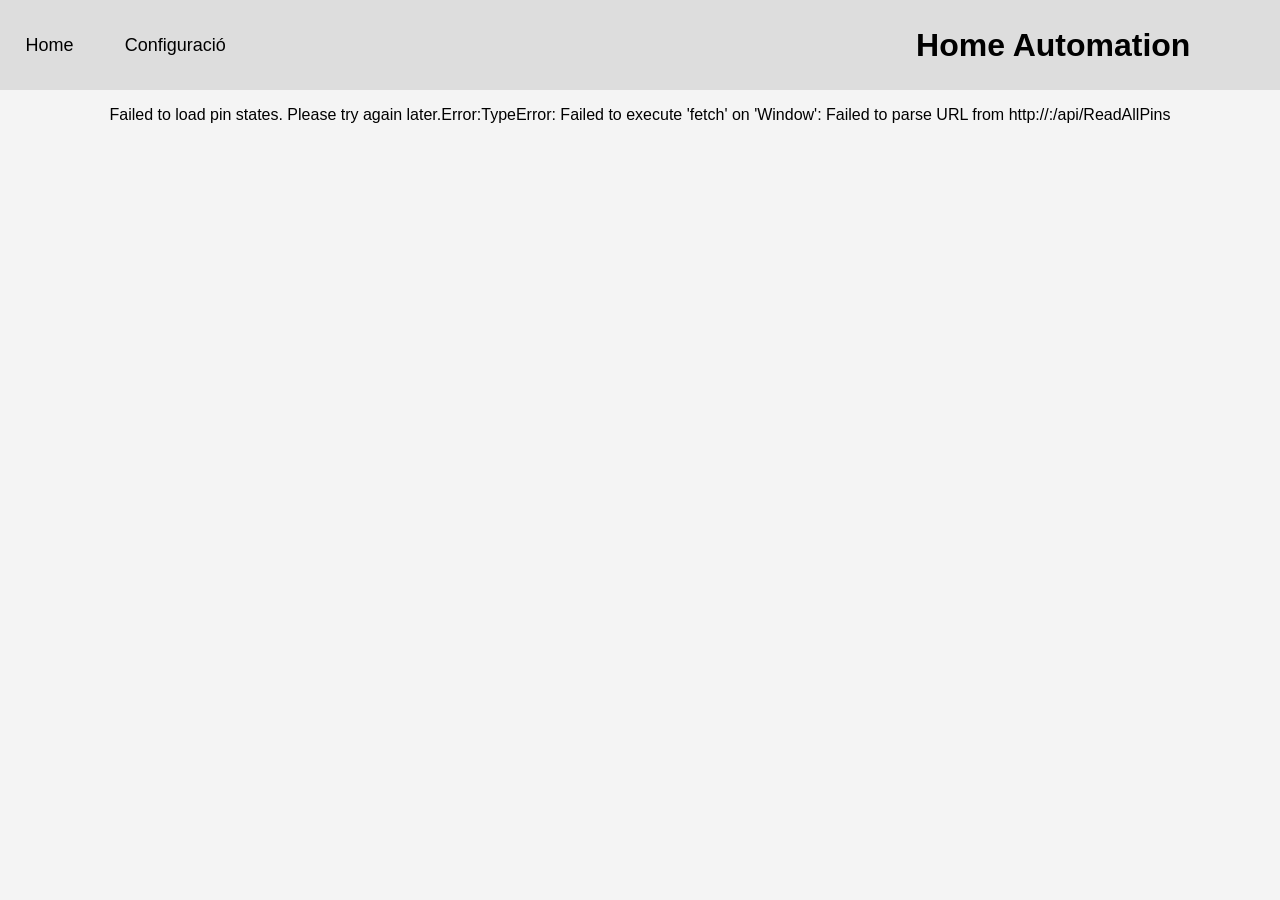
<file: home-auto-web/index.html>
<!DOCTYPE html>
<html lang="ca">

<head>
	<meta charset="UTF-8">
	<title>Home Automation</title>
	<link rel="stylesheet" href="index.css">
</head>

<body>
	<header>
		<div id="nav-cont">
			<nav>
				<a href="index.html" id="home-page" class="button-header">Home</a>
				<a href="config/config.html" id="conf-page" class="button-header">Configuració</a>
			</nav>
		</div>
		<div id="title-header">
			<h1>Home Automation</h1>
		</div>
	</header>
	<div id="pins-container"></div>
	<script src="index.js"></script>
</body>

</html>
</file>
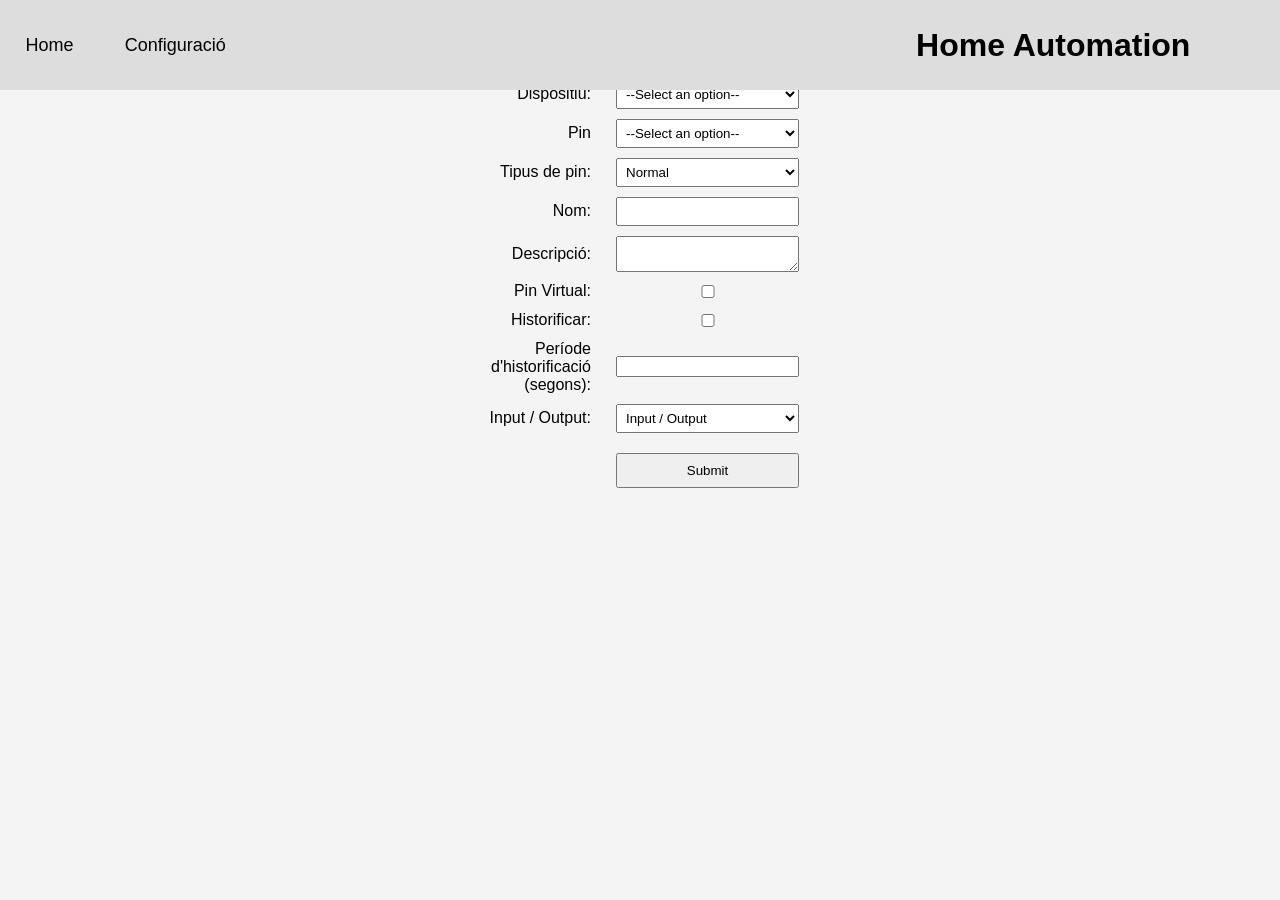
<file: home-auto-web/config/config.html>
<!DOCTYPE html>
<html lang="ca">

<head>
  <meta charset="UTF-8">
  <title>Home Automation</title>
  <link rel="stylesheet" href="../index.css">
</head>

<body>
  <header>
    <div id="nav-cont">
      <nav>
        <a href="../index.html" id="home-page" class="button-header">Home</a>
        <a href="config.html" id="conf-page" class="button-header">Configuració</a>
      </nav>
    </div>
    <div id="title-header">
      <h1>Home Automation</h1>
    </div>
  </header>
  <h1>Configura un pin</h1>
  <div id="general-error"></div>
  <div id="dform">
    <form id="conf-form">
      <label for="iDevice">Dispositiu:</label>
      <select name="iDevice" id="select-idevice" required>
        <option value="">--Select an option--</option>
        <option value="relay">Relé</option>
        <option value="digitalpin">Pin Digital</option>
      </select>
      <label for="iPin">Pin</label>
      <select name="iPin" id="select-ipin" required>
        <option value="">--Select an option--</option>
        <option value="1.1">1.1</option>
        <option value="1.2">1.2</option>
        <option value="1.3">1.3</option>
        <option value="1.4">1.4</option>
        <option value="1.5">1.5</option>
        <option value="1.6">1.6</option>
        <option value="1.7">1.7</option>
        <option value="1.8">1.8</option>
        <option value="2.1">2.1</option>
        <option value="2.2">2.2</option>
        <option value="2.3">2.3</option>
        <option value="2.4">2.4</option>
        <option value="2.5">2.5</option>
        <option value="2.6">2.6</option>
        <option value="2.7">2.7</option>
        <option value="2.8">2.8</option>
      </select>
      <label for="iType">Tipus de pin:</label>
      <select name="iType" id="iType" required>
        <option value="normal">Normal</option>
        <option value="master">Master</option>
      </select>
      <label for="iName">Nom:</label>
      <input type="text" id="iName" name="iName" required>
      <label for="iDesc">Descripció:</label>
      <textarea name="iDesc" id="iDesc"></textarea>
      <label for="isVirtual">Pin Virtual:</label>
      <input type="checkbox" id="isVirtual" name="isVirtual">
      <label for="isHist">Historificar:</label>
      <input type="checkbox" id="isHist" name="isHist">
      <label for="iHistPeriod">Període d'historificació (segons):</label>
      <input type="number" id="iHistPeriod" name="iHistPeriod" min="1">
      <label for="iIO">Input / Output:</label>
      <select name="iIO" id="iIO">
        <option value="io">Input / Output</option>
        <option value="i">Input</option>
        <option value="o">Output</option>
      </select>
    
      <input type="submit" value="Submit" onclick="ConfPin(event)">
    </form>
  </div>
  <script src="conf.js"></script>
</body>
</html>
</file>
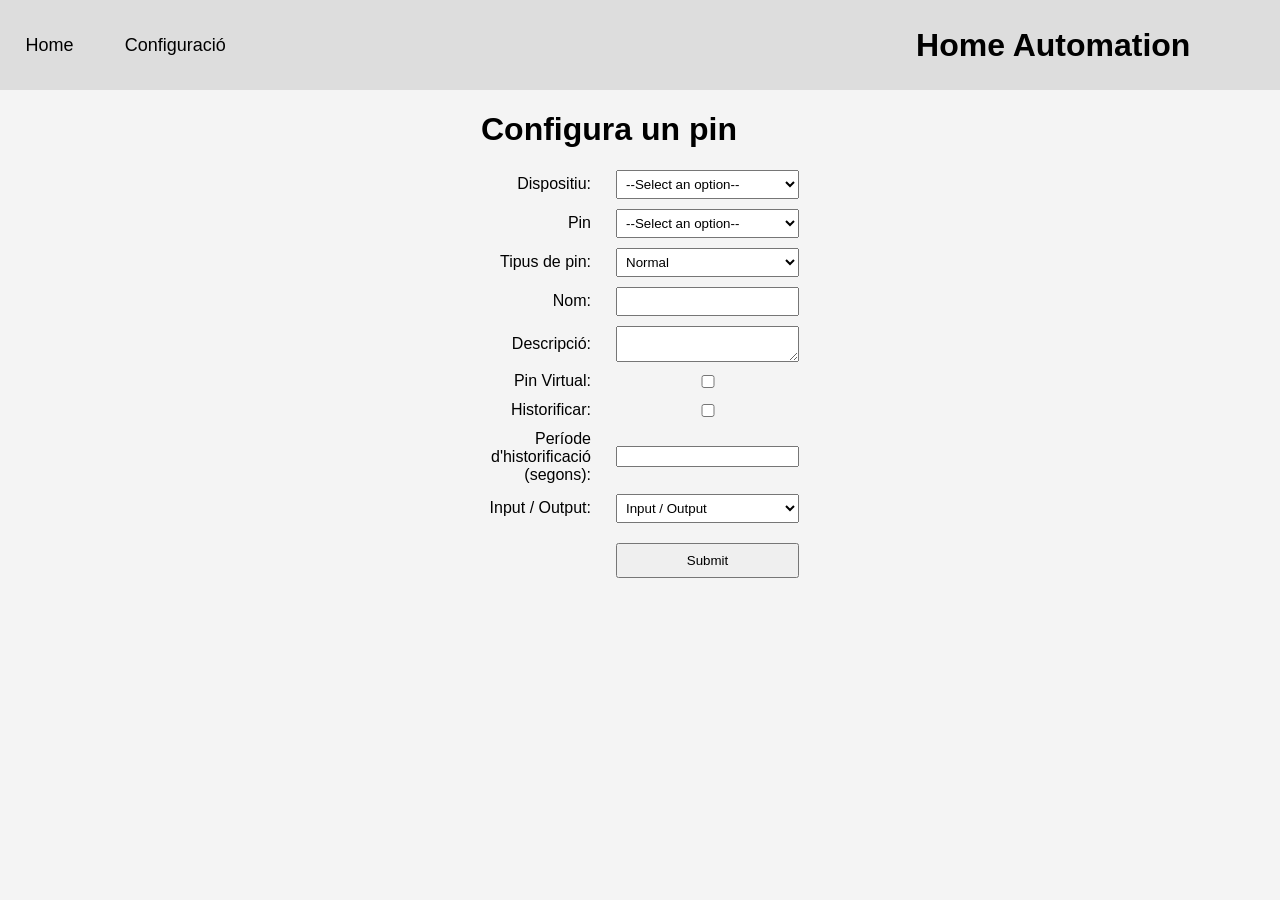
<file: web/config/config.html>
<!DOCTYPE html>
<html lang="ca">

<head>
	<meta charset="UTF-8">
	<title>Home Automation</title>
	<link rel="stylesheet" href="../index.css">
	<link rel="stylesheet" href="./config.css">
</head>

<body>
	<header>
		<div id="nav-cont">
			<nav>
				<a href="../index.html" id="home-page" class="button-header">Home</a>
				<a href="config.html" id="conf-page" class="button-header">Configuració</a>
			</nav>
		</div>
		<div id="title-header">
			<h1>Home Automation</h1>
		</div>
	</header>
	<main>
		<h1>Configura un pin</h1>
		<div id="general-error"></div>
		<div id="dform">
			<form id="conf-form">
				<label for="iDevice">Dispositiu:</label>
				<select name="iDevice" id="select-idevice" required>
					<option value="">--Select an option--</option>
					<option value="relay">Relé</option>
					<option value="digitalpin">Pin Digital</option>
				</select>
				<label for="iPin">Pin</label>
				<select name="iPin" id="select-ipin" required>
					<option value="">--Select an option--</option>
					<option value="1.1">1.1</option>
					<option value="1.2">1.2</option>
					<option value="1.3">1.3</option>
					<option value="1.4">1.4</option>
					<option value="1.5">1.5</option>
					<option value="1.6">1.6</option>
					<option value="1.7">1.7</option>
					<option value="1.8">1.8</option>
					<option value="2.1">2.1</option>
					<option value="2.2">2.2</option>
					<option value="2.3">2.3</option>
					<option value="2.4">2.4</option>
					<option value="2.5">2.5</option>
					<option value="2.6">2.6</option>
					<option value="2.7">2.7</option>
					<option value="2.8">2.8</option>
				</select>
				<label for="iType">Tipus de pin:</label>
				<select name="iType" id="iType" required>
					<option value="normal">Normal</option>
					<option value="master">Master</option>
				</select>
				<label for="iName">Nom:</label>
				<input type="text" id="iName" name="iName" required>
				<label for="iDesc">Descripció:</label>
				<textarea name="iDesc" id="iDesc"></textarea>
				<label for="isVirtual">Pin Virtual:</label>
				<input type="checkbox" id="isVirtual" name="isVirtual">
				<label for="isHist">Historificar:</label>
				<input type="checkbox" id="isHist" name="isHist">
				<label for="iHistPeriod">Període d'historificació (segons):</label>
				<input type="number" id="iHistPeriod" name="iHistPeriod" min="1">
				<label for="iIO">Input / Output:</label>
				<select name="iIO" id="iIO">
					<option value="io">Input / Output</option>
					<option value="i">Input</option>
					<option value="o">Output</option>
				</select>

				<input type="submit" value="Submit" onclick="ConfPin(event)">
			</form>
		</div>
		<script src="conf.js"></script>
	</main>
</body>

</html>
</file>
<file: home-auto-web/index.css>
body {
	font-family: Arial, sans-serif;
	background-color: #f4f4f4;
	display: flex;
	flex-direction: column;
	justify-content: flex-start;
	/* Align items to the top (or adjust if you want to center vertically) */
	align-items: center;
	/* Center items horizontally */
	padding: 0px;
	width: 100%;
	/* Ensure body takes full width */
	margin: 0px;
	/* Remove default margin */
	box-sizing: border-box;
	/* Include padding and border in width calculation */
}

header {
	position: fixed;
	z-index: 99;
	width: 100%;
	height: 10vh;
	display: flex;
	justify-content: space-between;
	align-items: center;
	background-color: #dddddd;
}

a:link {
	font-style: normal;
	text-decoration: inherit;
	color: inherit;
	cursor: pointer;
}

a:visited {
	text-decoration: inherit;
	color: inherit;
	cursor: pointer;
}

#title-header {
	margin-right: 7vw;
}

#nav-cont {
	display: flex;
	flex-direction: row;
	justify-content: stretch;
	height: 100%;
}

nav {
	display: flex;
	align-items: center;
	flex-direction: row;
	height: 100%;
}

.button-header {
	flex: 1;
	font-size: 2vh;
	padding: 1vh 2vw 1vh 2vw;
	box-sizing: border-box;
}

#pins-container {
	margin-top: 10vh;
	width: 100%;
	/* Ensure the container is full width */
	display: flex;
	/* Make it a flex container to allow child div-pins to align properly */
	flex-direction: column;
	flex-flow: wrap;
	justify-content: center;
	/* Center the items horizontally within the container */
	align-items: center;
}

.div-pin {
	background: #fff;
	border-radius: 10px;
	box-shadow: 0 4px 8px rgba(0, 0, 0, 0.1);
	text-align: center;
	width: 100%;
	/* 90% of the screen width */
	max-width: 600px;
	/* Optional, can be increased if you want larger divs */
	margin: 10px;
	padding: 15px;
	transition: transform 0.2s;
	box-sizing: border-box;
	/* Include padding/border in width calculation */
}

.div-pin:hover {
	transform: scale(1.02);
}

.p-pin-title {
	font-size: 24px;
	font-weight: bold;
	margin: 0;
	color: #333;
}

.div-pin-state {
	width: 100%;
	padding: 10px;
	border-radius: 5px;
	font-size: 16px;
	font-weight: bold;
}

/* Status colors */
.p-pin-state {
	border-radius: 5px;
	color: #fff;
	padding: 1em;
}

.id-pin-state-0 {
	background-color: #f00;
}

.id-pin-state-1 {
	background-color: #068c08;
}

.btn-pin-state-change {
	width: 30%;
	border: none;
	padding: 0.4em;
	border-radius: 5px;
	color: #fff;
	cursor: pointer;
	background-color: #6666ff;
}

.btn-pin-state-change:hover {
	background-color: #000;
	transition: 0.5s;
}

.btn-pin-state-change-up {
	background-color: #068c08;
}

.btn-pin-state-change-down {
	background-color: #f00;
}

.pin-state-control-buttons {
	display: flex;
	justify-content: space-evenly;
	flex-wrap: wrap;
	flex-direction: row;
}

.p-calendar {
	text-align: center;
	font-size: 24px;
	font-weight: bold;
	margin: 0;
	padding-top: 1vh;
	padding-bottom: 2vh;
	width: 100%;
}

.div-calendar-selector {
	text-align: center;
	background-color: #eaeaea;
	border: 1px solid #ccc;
	border-radius: 5px;
	padding: 10px;
	width: 100%;
	box-sizing: border-box;
}

.div-calendar {
	background-color: #f5e6d4;
	border: 2px solid #d2b48c;
	border-radius: 5px;
	margin-top: 2vh;
	padding: 10px;
	width: 100%;
	box-sizing: border-box;
}

#conf-form {
	display: grid;
	grid-template-columns: 120px 1fr;
	gap: 10px 15px;
	align-items: center;
	max-width: 60vw;
	margin: auto;
}

#conf-form label {
	text-align: right;
	padding-right: 10px;
}

#conf-form select,
#conf-form input[type="text"] {
	padding: 5px;
}

#conf-form input[type="submit"] {
	grid-column: 2;
	padding: 8px 16px;
	margin-top: 10px;
}
</file>
<file: web/index.css>
body {
	font-family: Arial, sans-serif;
	background-color: #f4f4f4;
	display: flex;
	flex-direction: column;
	justify-content: flex-start;
	/* Align items to the top (or adjust if you want to center vertically) */
	align-items: center;
	/* Center items horizontally */
	padding: 0px;
	width: 100%;
	/* Ensure body takes full width */
	margin: 0px;
	/* Remove default margin */
	box-sizing: border-box;
	/* Include padding and border in width calculation */
}

header {
	position: fixed;
	z-index: 99;
	width: 100%;
	height: 10vh;
	display: flex;
	justify-content: space-between;
	align-items: center;
	background-color: #dddddd;
}

a:link {
	font-style: normal;
	text-decoration: inherit;
	color: inherit;
	cursor: pointer;
}

a:visited {
	text-decoration: inherit;
	color: inherit;
	cursor: pointer;
}

#title-header {
	margin-right: 7vw;
}

#nav-cont {
	display: flex;
	flex-direction: row;
	justify-content: stretch;
	height: 100%;
}

nav {
	display: flex;
	align-items: center;
	flex-direction: row;
	height: 100%;
}

.button-header {
	flex: 1;
	font-size: 2vh;
	padding: 1vh 2vw 1vh 2vw;
	box-sizing: border-box;
}

#pins-container {
	margin-top: 10vh;
	width: 100%;
	/* Ensure the container is full width */
	display: flex;
	/* Make it a flex container to allow child div-pins to align properly */
	flex-direction: column;
	flex-flow: wrap;
	justify-content: center;
	/* Center the items horizontally within the container */
	align-items: center;
}

.div-pin {
	background: #fff;
	border-radius: 10px;
	box-shadow: 0 4px 8px rgba(0, 0, 0, 0.1);
	text-align: center;
	width: 100%;
	/* 90% of the screen width */
	max-width: 600px;
	/* Optional, can be increased if you want larger divs */
	margin: 10px;
	padding: 15px;
	transition: transform 0.2s;
	box-sizing: border-box;
	/* Include padding/border in width calculation */
}

.div-pin:hover {
	transform: scale(1.02);
}

.p-pin-title {
	font-size: 24px;
	font-weight: bold;
	margin: 0;
	color: #333;
}

.div-pin-state {
	width: 100%;
	padding: 10px;
	border-radius: 5px;
	font-size: 16px;
	font-weight: bold;
}

/* Status colors */
.p-pin-state {
	border-radius: 5px;
	color: #fff;
	padding: 1em;
}

.id-pin-state-0 {
	background-color: #f00;
}

.id-pin-state-1 {
	background-color: #068c08;
}

.btn-pin-state-change {
	width: 30%;
	border: none;
	padding: 0.4em;
	border-radius: 5px;
	color: #fff;
	cursor: pointer;
	background-color: #6666ff;
}

.btn-pin-state-change:hover {
	background-color: #000;
	transition: 0.5s;
}

.btn-pin-state-change-up {
	background-color: #068c08;
}

.btn-pin-state-change-down {
	background-color: #f00;
}

.pin-state-control-buttons {
	display: flex;
	justify-content: space-evenly;
	flex-wrap: wrap;
	flex-direction: row;
}

.p-calendar {
	text-align: center;
	font-size: 24px;
	font-weight: bold;
	margin: 0;
	padding-top: 1vh;
	padding-bottom: 2vh;
	width: 100%;
}

.div-calendar-selector {
	text-align: center;
	background-color: #eaeaea;
	border: 1px solid #ccc;
	border-radius: 5px;
	padding: 10px;
	width: 100%;
	box-sizing: border-box;
}

.div-calendar {
	background-color: #f5e6d4;
	border: 2px solid #d2b48c;
	border-radius: 5px;
	margin-top: 2vh;
	padding: 10px;
	width: 100%;
	box-sizing: border-box;
}

#conf-form {
	display: grid;
	grid-template-columns: 120px 1fr;
	gap: 10px 15px;
	align-items: center;
	max-width: 60vw;
	margin: auto;
}

#conf-form label {
	text-align: right;
	padding-right: 10px;
}

#conf-form select,
#conf-form input[type="text"] {
	padding: 5px;
}

#conf-form input[type="submit"] {
	grid-column: 2;
	padding: 8px 16px;
	margin-top: 10px;
}
</file>
<file: web/config/config.css>
main {
	margin-top: 10vh;
}
</file>
